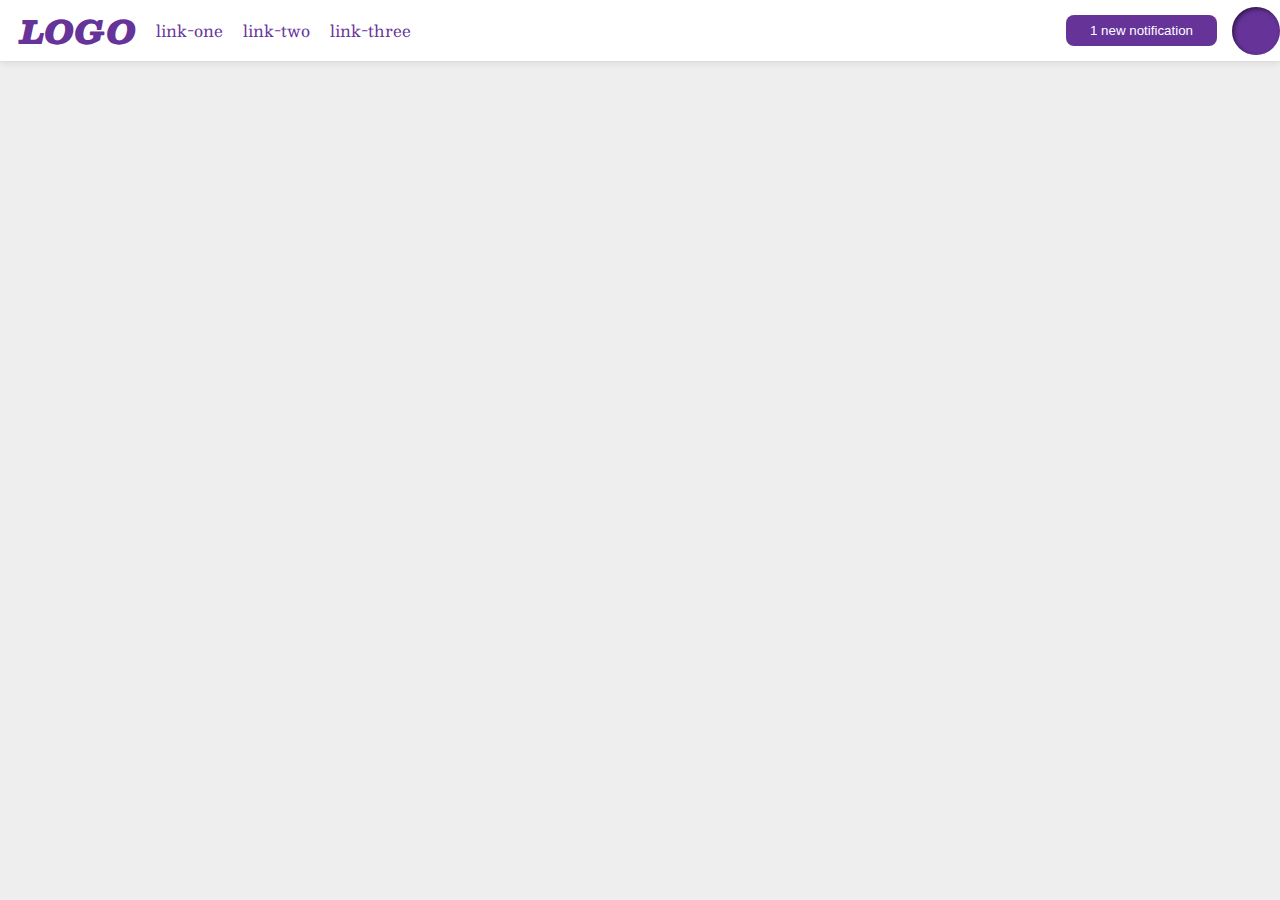
<file: flex/03-flex-header-2/index.html>
<!DOCTYPE html>
<html lang="en">
  <head>
    <meta charset="UTF-8">
    <meta http-equiv="X-UA-Compatible" content="IE=edge">
    <meta name="viewport" content="width=device-width, initial-scale=1.0">
    <title>Flex Header 2</title>
    <link rel="stylesheet" href="style.css">
  </head>
  <body>
    <div class="header">
      <div class="left">
        <div class="logo">
          LOGO
        </div>
        <ul class="links">
          <li><a href="https://google.com">link-one</a></li>
          <li><a href="https://google.com">link-two</a></li>
          <li><a href="https://google.com">link-three</a></li>
        </ul>
      </div>
      <div class="right">
        <button class="notifications">
          1 new notification
        </button>
        <div class="profile-image"></div>
      </div>
    </div>
  </body>
</html>
</file>
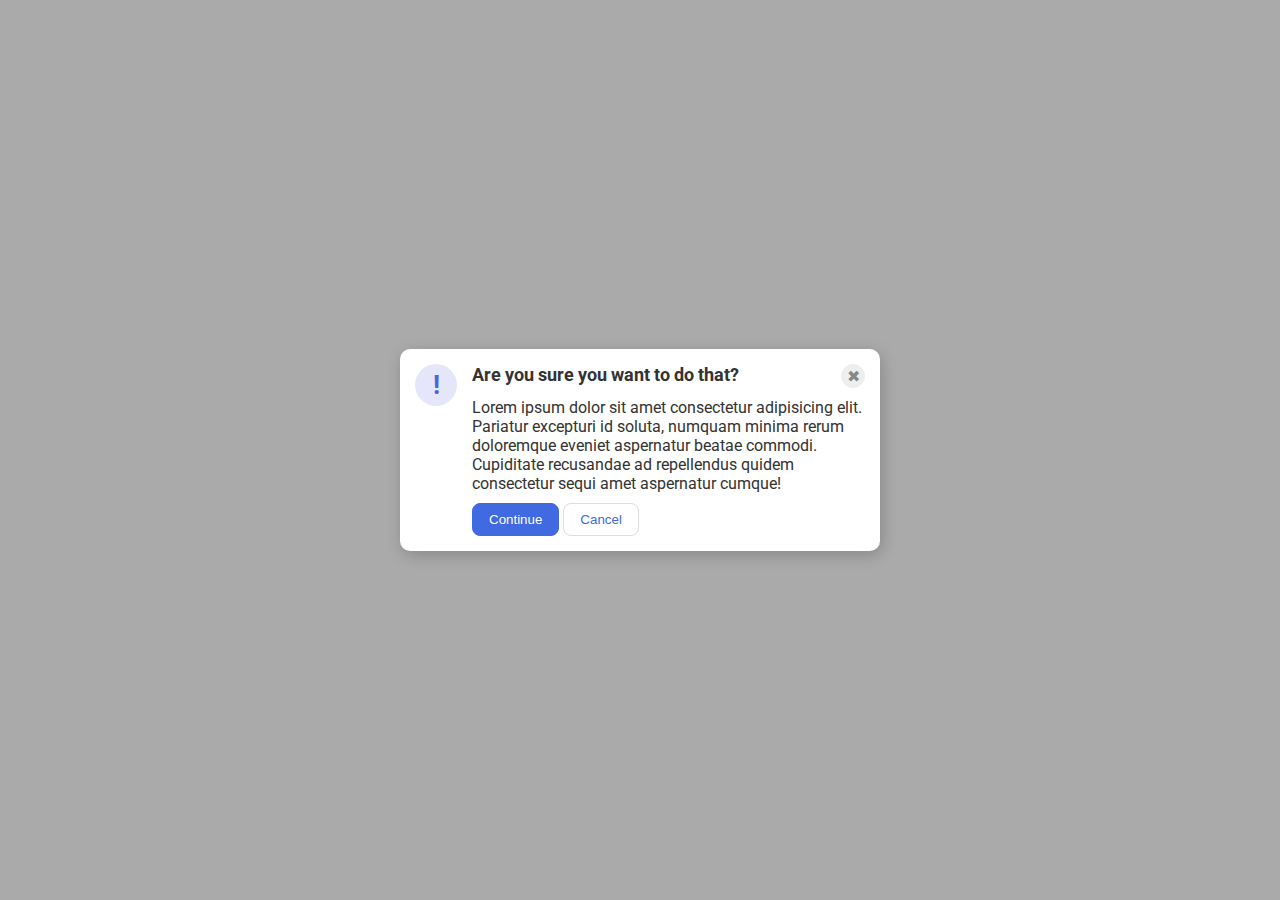
<file: flex/05-flex-modal/index.html>
<!DOCTYPE html>
<html lang="en">
  <head>
    <meta charset="UTF-8">
    <meta http-equiv="X-UA-Compatible" content="IE=edge">
    <meta name="viewport" content="width=device-width, initial-scale=1.0">
    <link rel="stylesheet" href="style.css">
    <title>Modal</title>
  </head>
  <body>
    <div class="modal">
      <div class="icon">!</div>
      <div class="container">
        <div class="one">
          <div class="header">Are you sure you want to do that?</div>
          <button class="close-button">✖</button>
        </div>
        <div class="text">Lorem ipsum dolor sit amet consectetur adipisicing elit. Pariatur excepturi id soluta, numquam minima rerum doloremque eveniet aspernatur beatae commodi. Cupiditate recusandae ad repellendus quidem consectetur sequi amet aspernatur cumque!</div>
        <button class="continue">Continue</button>
        <button class="cancel">Cancel</button>
      </div>
    </div>
  </body>
</html>
</file>
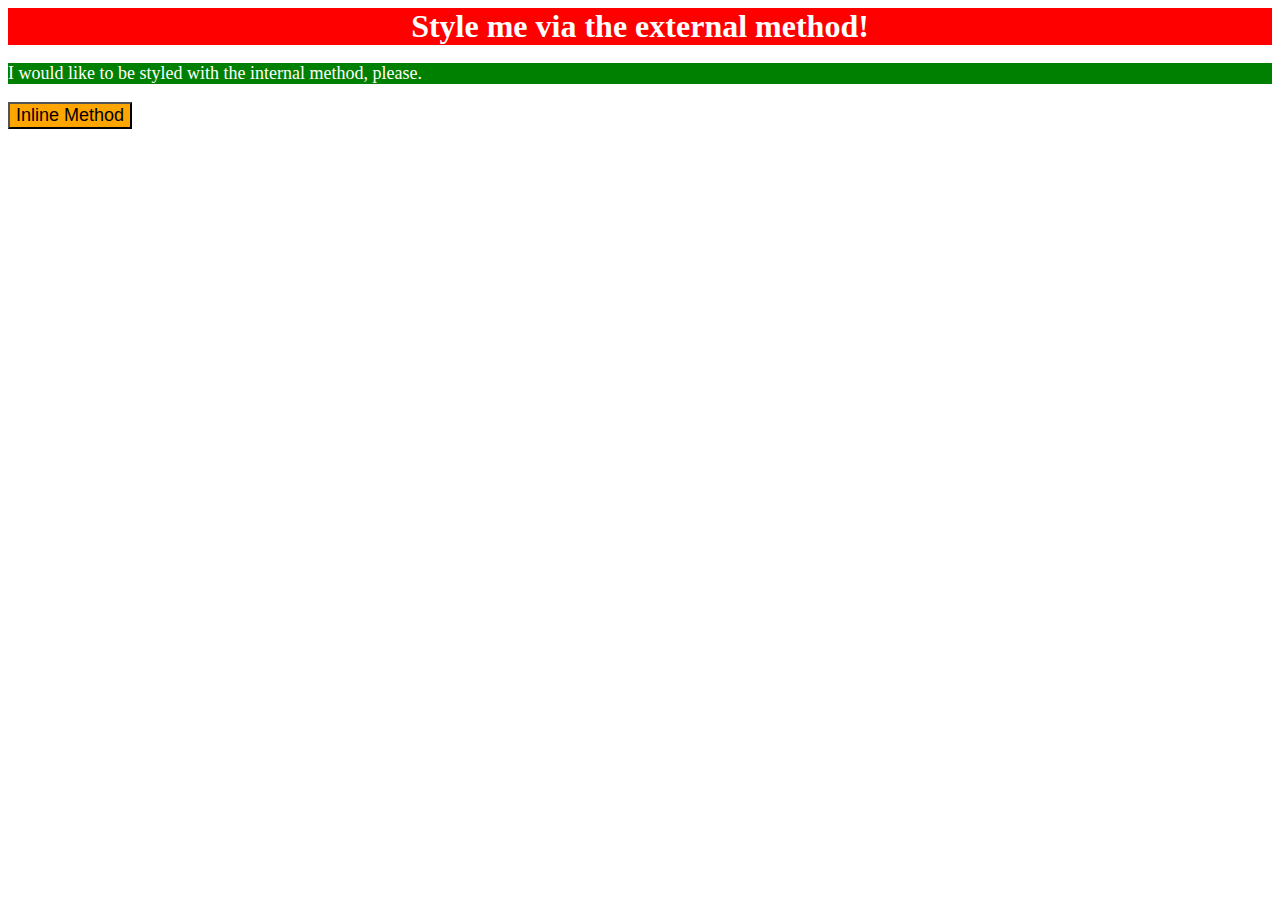
<file: foundations/01-css-methods/index.html>
<!DOCTYPE html>
<html lang="en">
  <head>
    <meta charset="UTF-8">
    <meta http-equiv="X-UA-Compatible" content="IE=edge">
    <meta name="viewport" content="width=device-width, initial-scale=1.0">
    <link rel="stylesheet" href="styles.css">
    <style>
      p {
        background-color: green;
        color: white;
        font-size: 18px;
      }
    </style>
    <title>Methods for Adding CSS</title>
  </head>
  <body>
    <div>Style me via the external method!</div>
    <p>I would like to be styled with the internal method, please.</p>
    <button style="background-color: orange; font-size: 18px;">Inline Method</button>
  </body>
</html>
</file>
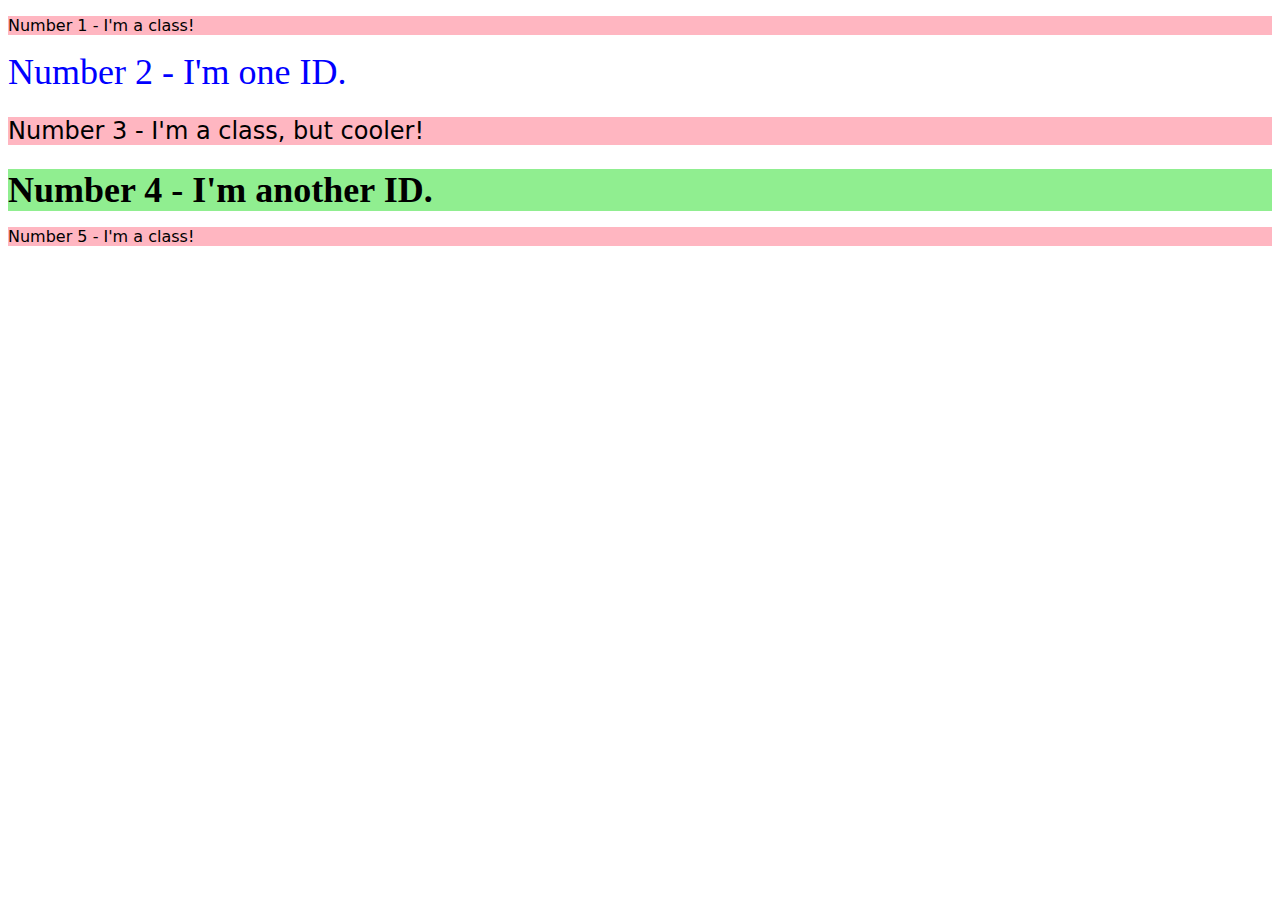
<file: foundations/02-class-id-selectors/index.html>
<!DOCTYPE html>
<html lang="en">
  <head>
    <meta charset="UTF-8">
    <meta http-equiv="X-UA-Compatible" content="IE=edge">
    <meta name="viewport" content="width=device-width, initial-scale=1.0">
    <title>Class and ID Selectors</title>
    <link rel="stylesheet" href="style.css">
  </head>
  <body>
    <p class="odd">Number 1 - I'm a class!</p>
    <div id="two">Number 2 - I'm one ID.</div>
    <p class="odd three">Number 3 - I'm a class, but cooler!</p>
    <div id="four">Number 4 - I'm another ID.</div>
    <p class="odd">Number 5 - I'm a class!</p>
  </body>
</html>
</file>
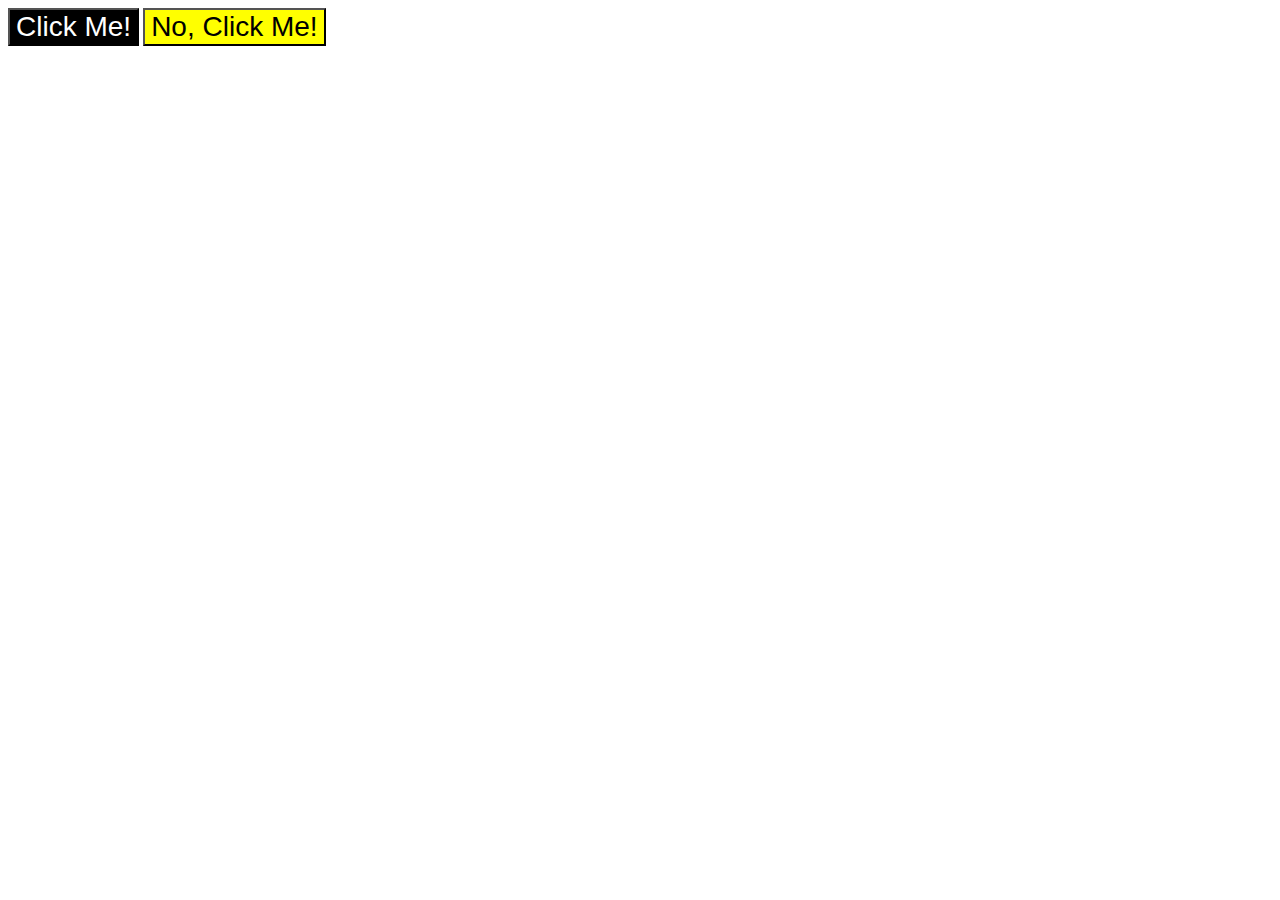
<file: foundations/03-grouping-selectors/index.html>
<!DOCTYPE html>
<html lang="en">
  <head>
    <meta charset="UTF-8">
    <meta http-equiv="X-UA-Compatible" content="IE=edge">
    <meta name="viewport" content="width=device-width, initial-scale=1.0">
    <title>Grouping Selectors</title>
    <link rel="stylesheet" href="style.css">
  </head>
  <body>
    <button class="b1">Click Me!</button>
    <button class="b2">No, Click Me!</button>
  </body>
</html>
</file>
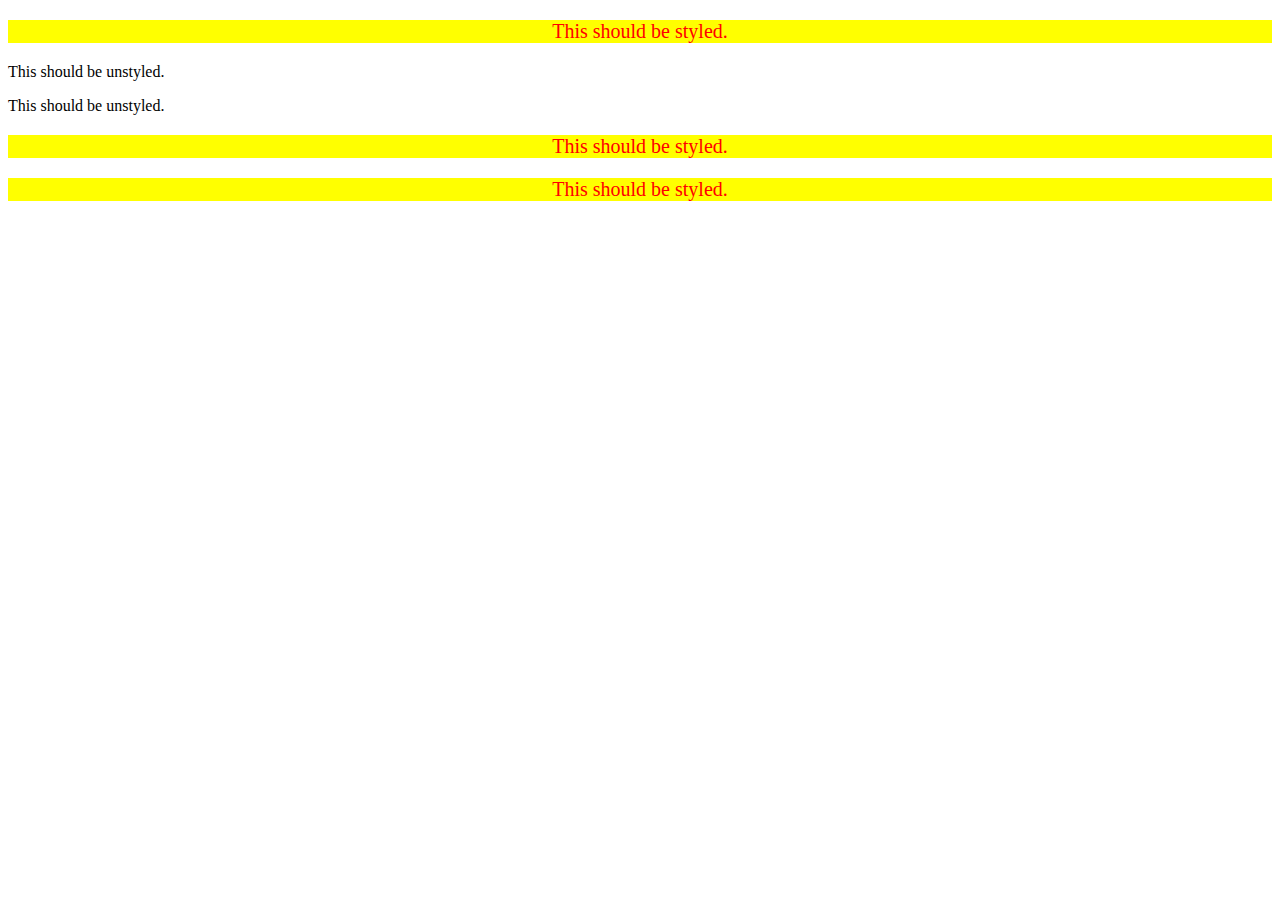
<file: foundations/05-descendant-combinator/index.html>
<!DOCTYPE html>
<html lang="en">
  <head>
    <meta charset="UTF-8">
    <meta http-equiv="X-UA-Compatible" content="IE=edge">
    <meta name="viewport" content="width=device-width, initial-scale=1.0">
    <title>Descendant Combinator</title>
    <link rel="stylesheet" href="style.css">
  </head>
  <body>
    <div class="container">
      <p class="text">This should be styled.</p>
    </div>
    <p class="text">This should be unstyled.</p>
    <p class="text">This should be unstyled.</p>
    <div class="container">
      <p class="text">This should be styled.</p>
      <p class="text">This should be styled.</p>
    </div>
  </body>
</html>
</file>
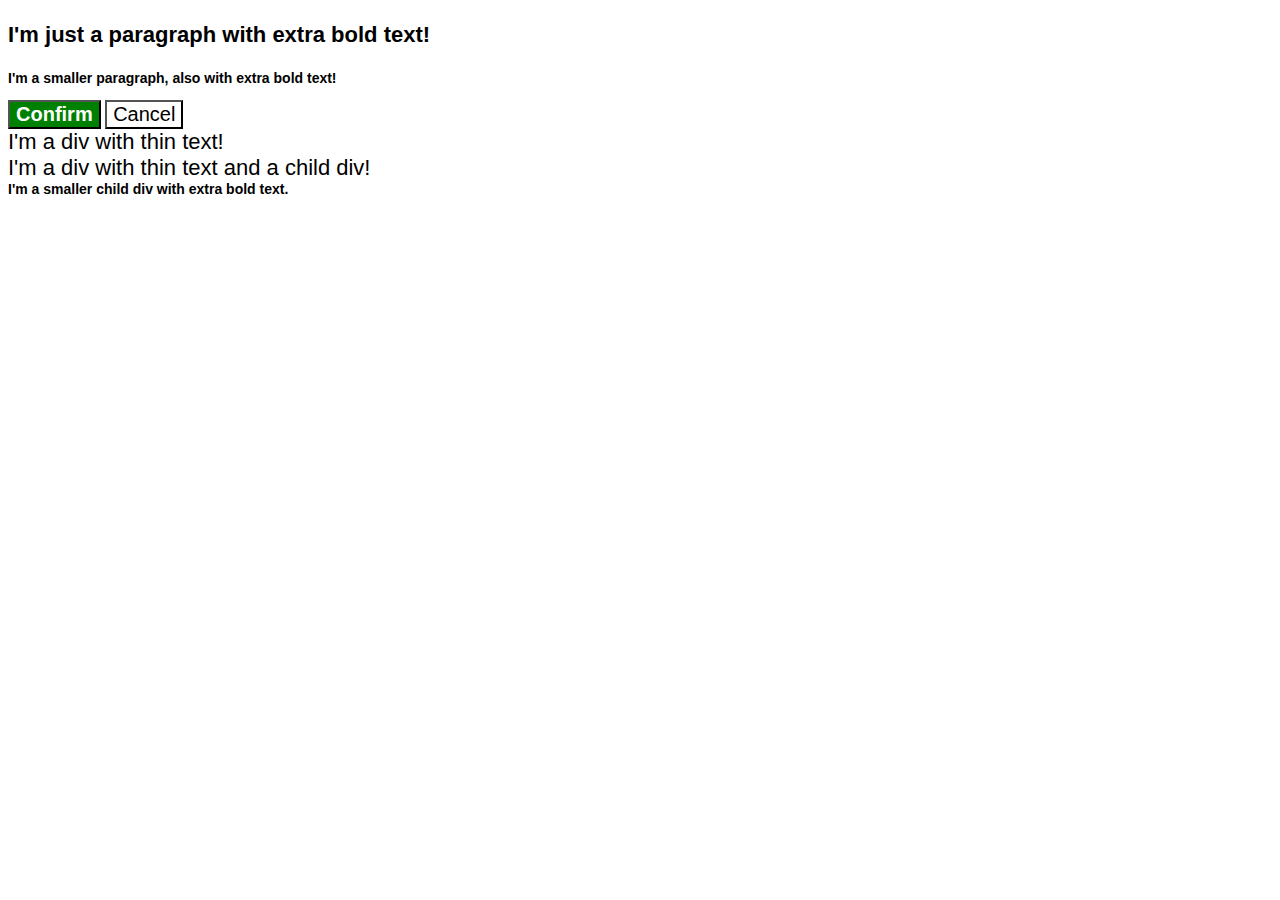
<file: foundations/06-cascade-fix/index.html>
<!DOCTYPE html>
<html lang="en">
  <head>
    <meta charset="UTF-8">
    <meta http-equiv="X-UA-Compatible" content="IE=edge">
    <meta name="viewport" content="width=device-width, initial-scale=1.0">
    <title>Fix the Cascade</title>
    <link rel="stylesheet" href="style.css">
  </head>
  <body>
    <p class="para">I'm just a paragraph with extra bold text!</p>
    <p class="para small-para">I'm a smaller paragraph, also with extra bold text!</p>

    <button id="confirm-button" class="button confirm">Confirm</button>
    <button id="cancel-button" class="button cancel">Cancel</button>

    <div class="text">I'm a div with thin text!</div>
    <div class="text">I'm a div with thin text and a child div!
      <div class="text child">I'm a smaller child div with extra bold text.</div>
    </div>
  </body>
</html>
</file>
<file: flex/03-flex-header-2/style.css>
/* this is some magical font-importing.  
you'll learn about it later. */
@import url('https://fonts.googleapis.com/css2?family=Besley:ital,wght@0,400;1,900&display=swap');

body {
  margin: 0;
  background: #eee;
  font-family: Besley, serif;
}

.header {
  background: white;
  border-bottom: 1px solid #ddd;
  box-shadow: 0 0 8px rgba(0,0,0,.1);
  display: flex;
  align-items: center;
  justify-content: space-between;
}


.left, .right {
  display: flex;
  justify-content: flex-start;
  align-items: center;
}



.profile-image {
  background: rebeccapurple;
  box-shadow: inset 2px 2px 4px rgba(0,0,0,.5);
  border-radius: 50%;
  width: 48px;
  height: 48px;

}

.logo {
  color: rebeccapurple;
  font-size: 32px;
  font-weight: 900;
  font-style: italic;
  align-items: center;
  margin-left: 20px;
}

button {
  border: none;
  border-radius: 8px;
  background: rebeccapurple;
  color: white;
  padding: 8px 24px;
  margin: 15px;
  
}

a {
  /* this removes the line under our links */
  text-decoration: none;
  color: rebeccapurple;
}

ul {
  list-style-type: none;
  display: flex;
  justify-content: space-between;
  gap: 20px;
  padding-left: 20px;

}
</file>
<file: flex/05-flex-modal/style.css>
@import url('https://fonts.googleapis.com/css2?family=Roboto:wght@400;700&display=swap');

html, body {
  height: 100%;
  
}


body {
  font-family: Roboto, sans-serif;
  margin: 0;
  background: #aaa;
  color: #333;
  /* I'll give you this one for free lol */
  display: flex;
  align-items: center;
  justify-content: center;
}

.modal {
  background: white;
  display: flex;
  width: 480px;
  border-radius: 10px;
  box-shadow: 2px 4px 16px rgba(0,0,0,.2);
}

.icon {
  color: royalblue;
  font-size: 26px;
  font-weight: 700;
  background: lavender;
  width: 42px;
  height: 42px;
  border-radius: 50%;
  display: flex;
  align-items: center;
  justify-content: center;
  flex-shrink: 0;
  margin: 15px;
}

.close-button {
  background: #eee;
  border-radius: 50%;
  color: #888;
  font-weight: 400;
  font-size: 16px;
  height: 24px;
  width: 24px;
  display: flex;
  align-items: center;
  justify-content: center;
  border: 1px solid #eee;
  padding: 0;
  
}

button {
  cursor: pointer;
  padding: 8px 16px;
  border-radius: 8px;
  flex-shrink: 0;
  justify-content: flex-end;
}

button.continue {
  background: royalblue;
  border: 1px solid royalblue;
  color: white;
}

button.cancel {
  background: white;
  border: 1px solid #ddd;
  color: royalblue;
}

.header {
  font-weight: bolder;
  font-size: large;
}

.container {
  margin: 15px 15px 15px 0px;
}

.one {
  display: flex;
  justify-content: space-between;
  margin-bottom: 10px;
}

.text {
  margin-bottom: 10px;
}
</file>
<file: foundations/01-css-methods/styles.css>
div {
    color: white;
    background-color: red;
    font-weight: bold;
    text-align: center;
    font-size: 32px;
}
</file>
<file: foundations/02-class-id-selectors/style.css>
.odd {
    background-color: lightpink;
    font-family: Verdana, "DejaVu Sans", sans-serif;
 }

 #two {
    font-size: 36px;
    color: blue;
 }

 .odd.three {
    font-size: 24px;
 }

 #four {
    background-color: lightgreen;
    font-weight: bold;
    font-size: 36px;
 }
</file>
<file: foundations/03-grouping-selectors/style.css>
.b1, .b2 {
    font-size: 28px;
    font-family: Helvetica, Times New Roman,sans-serif;
 }

 .b1 {
    background-color: black;
    color: white;
 }

 .b2 {
    background-color: yellow;
 }
</file>
<file: foundations/05-descendant-combinator/style.css>
div .text {
    background-color: yellow;
    color: red;
    font-size: 20px;
    text-align: center;
 }
</file>
<file: foundations/06-cascade-fix/style.css>
body {
  font-family: Arial, Helvetica, sans-serif;
} 

.para {
  font-size: 22px;
}

.para,
.small-para {
  color: hsl(0, 0%, 0%);
  font-weight: 800;
}

.small-para {
  font-size: 14px;
  font-weight: 800;
}

.button {
  background-color: rgb(255, 255, 255);
  color: rgb(0, 0, 0);
  font-size: 20px;
}

.confirm {
  background: green;
  color: white;
  font-weight: bold;
} 

div.text {
  color: rgb(0, 0, 0);
  font-size: 22px;
  font-weight: 100;
}

.text.child {
  color: rgb(0, 0, 0);
  font-weight: 800;
  font-size: 14px;
}
</file>
